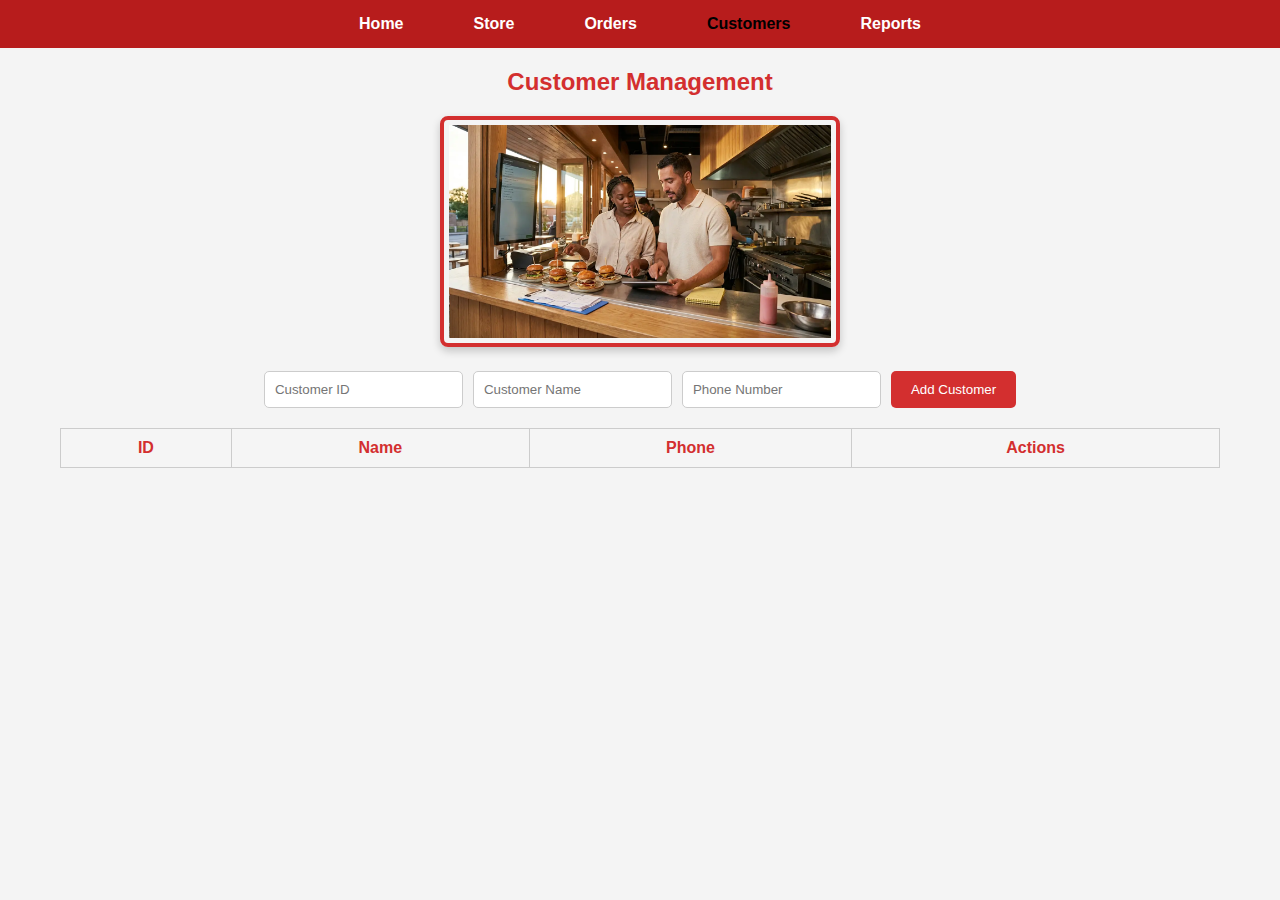
<file: customers.html>
<!DOCTYPE html>
<html lang="en">
    <head>
        <meta charset="UTF-8">
        <title>Customers | MOS Burgers</title>
        <meta name="viewport" content="width=device-width, initial-scale=1.0">
        <link rel="stylesheet" href="css/style.css">
    </head>
    <body>

        <header>
            <nav class="top-nav" id="navbar">
                <a href="index.html">Home</a>
                <a href="store.html">Store</a>
                <a href="orders.html">Orders</a>
                <a style="color: black;" href="customers.html"
                    class="active">Customers</a>
                <a href="reports.html">Reports</a>
                <button class="nav-toggle" id="navToggle">&#9776;</button>
            </nav>
        </header>

        <main class="customers-container">

            <h2>Customer Management</h2>

            <!-- IMAGE DECORATION -->
            <div class="customers-image-box">
                <img src="assets/customers.png" alt="Customers Decoration">
            </div>

            <!-- FORM -->
            <div class="customers-form">
                <input id="customerId" placeholder="Customer ID">
                <input id="customerName" placeholder="Customer Name">
                <input id="customerPhone" placeholder="Phone Number">

                <button id="addCustomerBtn" onclick="addCustomer()">Add
                    Customer</button>
            </div>

            <div class="table-wrapper">
                <table class="customers-table">
                    <thead>
                        <tr>
                            <th>ID</th>
                            <th>Name</th>
                            <th>Phone</th>
                            <th>Actions</th>
                        </tr>
                    </thead>
                    <tbody id="customersTable">

                    </tbody>
                </table>
            </div>
        </main>

        <script src="js/data.js"></script>
        <script src="js/customers.js"></script>

    </body>
</html>
</file>
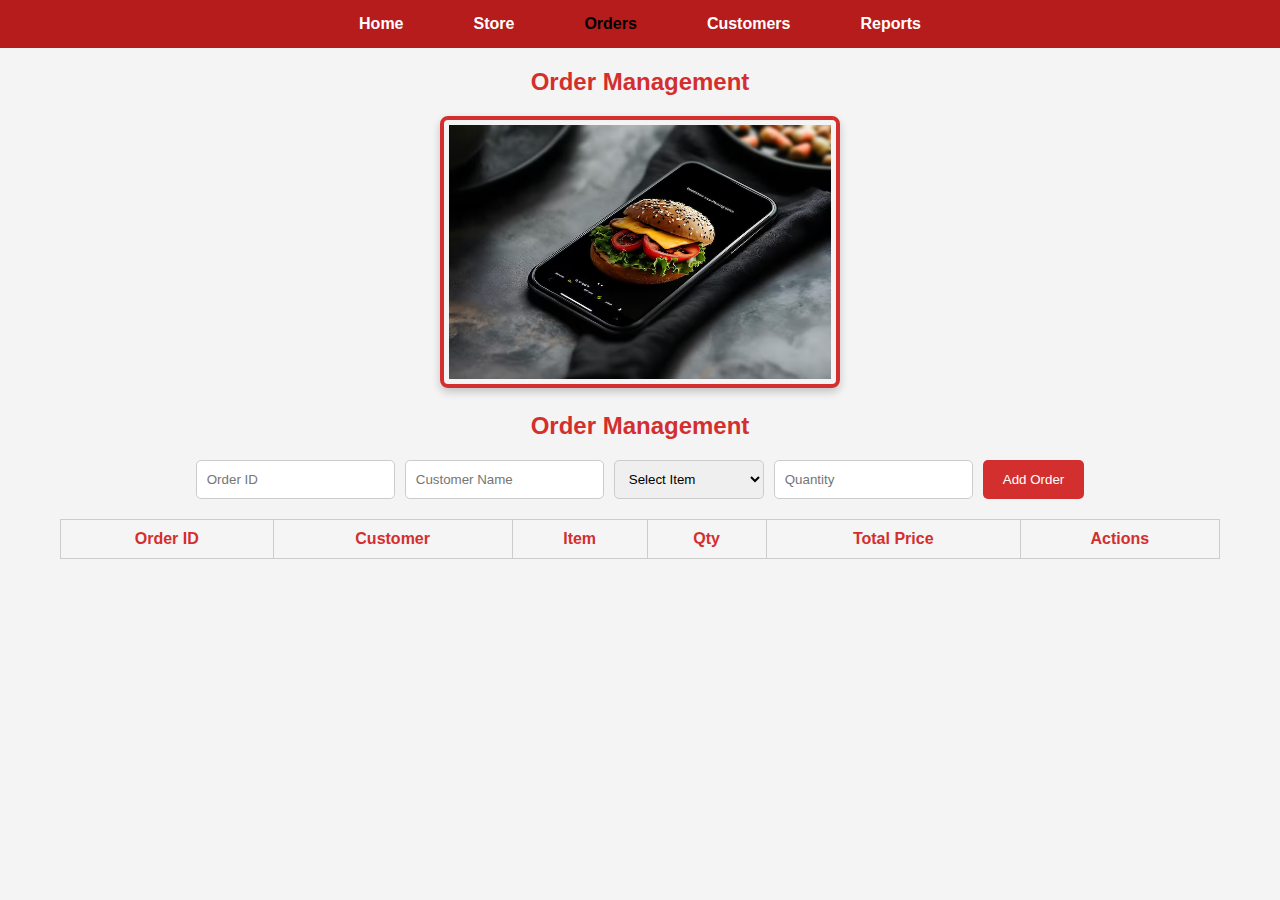
<file: orders.html>
<!DOCTYPE html>
<html lang="en">
    <head>
        <meta charset="UTF-8">
        <title>Orders | MOS Burgers</title>
        <meta name="viewport" content="width=device-width, initial-scale=1.0">
        <link rel="stylesheet" href="css/style.css">
    </head>
    <body>

        <header>
            <nav class="top-nav" id="navbar">
                <a href="index.html">Home</a>
                <a href="store.html">Store</a>
                <a style="color: black;" href="orders.html" class="active">Orders</a>
                <a href="customers.html">Customers</a>
                <a href="reports.html">Reports</a>
                <button class="nav-toggle" id="navToggle">&#9776;</button>
            </nav>
        </header>

        <main class="orders-container">

            <h2>Order Management</h2>

            <div class="orders-image-box">
                <img src="assets/orders.png" alt="Orders Decoration">
            </div>

            <h2>Order Management</h2>

            <!-- ADD ORDER FORM -->
            <div class="orders-form">
                <input id="orderId" placeholder="Order ID">
                <input id="customerName" placeholder="Customer Name">
                <select id="orderItem">
                    <option value>Select Item</option>
                    <!-- dynamically fill from foodItems -->
                </select>
                <input id="orderQuantity" type="number" placeholder="Quantity">
                <button id="addOrderBtn" onclick="addOrder()">Add Order</button>
            </div>

            <!-- ORDERS TABLE -->
            <table class="orders-table">
                <thead>
                    <tr>
                        <th>Order ID</th>
                        <th>Customer</th>
                        <th>Item</th>
                        <th>Qty</th>
                        <th>Total Price</th>
                        <th>Actions</th>
                    </tr>
                </thead>
                <tbody id="ordersTable">
                    <!-- Orders will be dynamically inserted here -->
                </tbody>
            </table>

        </main>

        <script src="js/data.js"></script>
        <script src="js/orders.js"></script>

    </body>
</html>
</file>
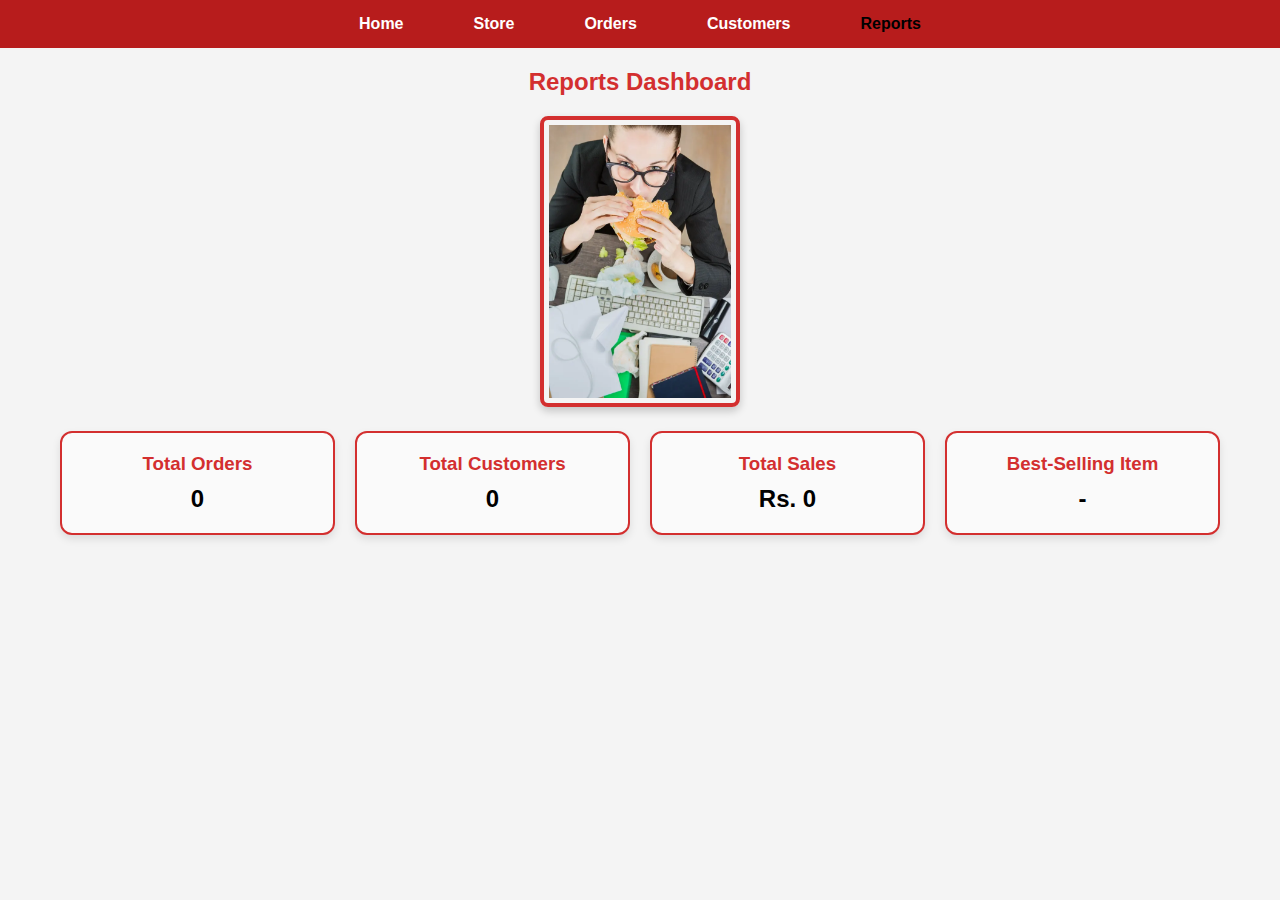
<file: reports.html>
<!DOCTYPE html>
<html lang="en">
<head>
    <meta charset="UTF-8">
    <title>Reports | MOS Burgers</title>
    <meta name="viewport" content="width=device-width, initial-scale=1.0">
    <link rel="stylesheet" href="css/style.css">
</head>
<body>

    <header>
        <nav class="top-nav" id="navbar">
            <a href="index.html">Home</a>
            <a href="store.html">Store</a>
            <a href="orders.html">Orders</a>
            <a href="customers.html">Customers</a>
            <a style="color: black;" href="reports.html" class="active">Reports</a>
            <button class="nav-toggle" id="navToggle">&#9776;</button>
        </nav>
    </header>

    <main class="reports-container">

        <h2>Reports Dashboard</h2>

        <!-- IMAGE DECORATION -->
        <div class="reports-image-box">
            <img src="assets/reports.png" alt="Reports Decoration">
        </div>

        <!-- REPORT CARDS -->
        <div class="report-cards">
            <div class="report-card">
                <h3>Total Orders</h3>
                <p id="totalOrders">0</p>
            </div>
            <div class="report-card">
                <h3>Total Customers</h3>
                <p id="totalCustomers">0</p>
            </div>
            <div class="report-card">
                <h3>Total Sales</h3>
                <p id="totalSales">Rs. 0</p>
            </div>
            <div class="report-card">
                <h3>Best-Selling Item</h3>
                <p id="bestItem">-</p>
            </div>
        </div>

    </main>

    <script src="js/data.js"></script>
    <script src="js/reports.js"></script>

</body>
</html>
</file>
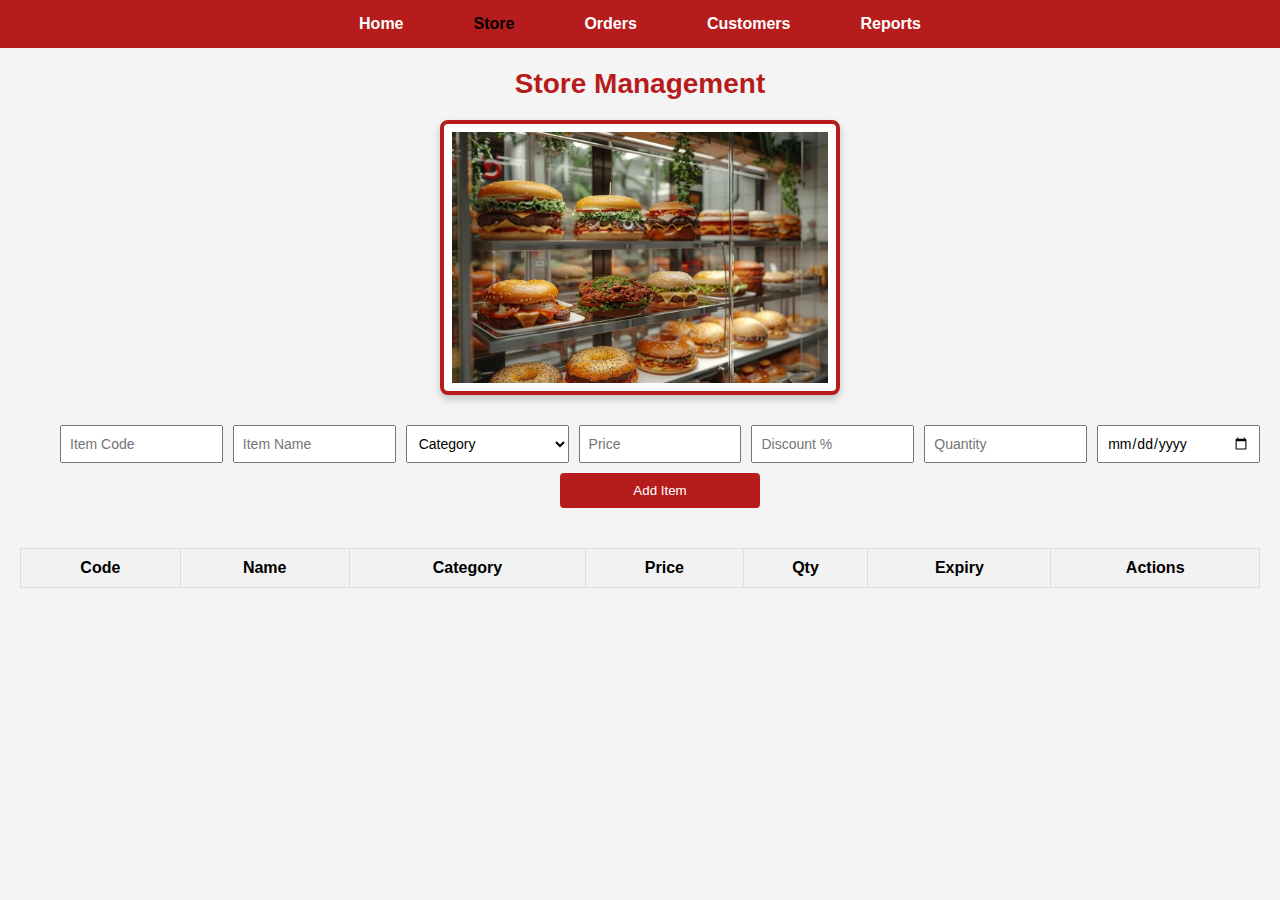
<file: store.html>
<!DOCTYPE html>
<html lang="en">
    <head>
        <meta charset="UTF-8">
        <title>Store | MOS Burgers</title>
        <meta name="viewport" content="width=device-width, initial-scale=1.0">
        <link rel="stylesheet" href="css/style.css">
    </head>
    <body>

        <header>
            <nav class="top-nav" id="navbar">
                <a href="index.html">Home</a>
                <a style="color: black;" href="store.html"
                    class="active">Store</a>
                <a href="orders.html">Orders</a>
                <a href="customers.html">Customers</a>
                <a href="reports.html">Reports</a>
                <button class="nav-toggle" id="navToggle">&#9776;</button>
            </nav>
        </header>

        <main class="store-container">

            <h2>Store Management</h2>

            <div class="store-image-box">
                <img src="assets/store.png" alt="Store Decoration">
            </div>

            <!-- FORM -->
            <div class="store-form">
                <input id="itemCode" placeholder="Item Code">
                <input id="itemName" placeholder="Item Name">

                <select id="itemCategory">
                    <option value>Category</option>
                    <option>Burgers</option>
                    <option>Submarines</option>
                    <option>Fries</option>
                    <option>Pasta</option>
                    <option>Chicken</option>
                    <option>Beverages</option>
                </select>

                <input id="itemPrice" type="number" placeholder="Price">
                <input id="itemDiscount" type="number" placeholder="Discount %">
                <input id="itemQuantity" type="number" placeholder="Quantity">
                <input id="itemExpiry" type="date">

                <button id="addItemBtn" onclick="addItem()">Add Item</button>

            </div>

            <div class="table-wrapper">
                <!-- TABLE -->
                <table class="store-table">
                    <thead>
                        <tr>
                            <th>Code</th>
                            <th>Name</th>
                            <th>Category</th>
                            <th>Price</th>
                            <th>Qty</th>
                            <th>Expiry</th>
                            <th>Actions</th>
                        </tr>
                    </thead>
                    <tbody id="itemTable">

                    </tbody>
                </table>
            </div>
        </main>

        <script src="js/data.js"></script>
        <script src="js/store.js"></script>

    </body>
</html>
</file>
<file: css/style.css>
* {
    margin: 0;
    padding: 0;
    box-sizing: border-box;
    font-family: Arial, sans-serif;
}

body {
    background: #f4f4f4;
}

/* HEADER */
header {
    background: #b71c1c;
    color: white;
    padding: 15px;
    text-align: center;
}

/* Navbar links */
.top-nav {
    display: flex;
    justify-content: center;
    align-items: center;
    flex-wrap: wrap;
    gap: 10px;
    position: relative;
}

.top-nav a {
    color: white;           
    margin: 0 30px;
    text-decoration: none; 
    font-weight: bold;
}

.top-nav a:hover {
    color: #ffcccc;        
}

/* Hide the toggle button by default */
.nav-toggle {
    display: none;
    background: #b71c1c;
    color: white;
    border: none;
    font-size: 24px;
    padding: 8px 12px;
    cursor: pointer;
    border-radius: 5px;
}

/* Mobile responsive */
@media (max-width: 768px) {
    .top-nav a {
        display: none; 
        width: 100%;
        text-align: center;
        margin: 5px 0;
        text-decoration: none;
        color: white;
    }

    .top-nav a.active {
        text-decoration: underline;
    }

    .nav-toggle {
        display: block; 
        position: absolute;
        right: 10px;
        top: 10px;
    }

    .top-nav.open a {
        display: block;
        color: white; 
        text-decoration: none;
    }

    .top-nav {
        flex-direction: column;
        align-items: flex-start;
        padding: 10px;
    }
}

/* ----------------------HOME PAGE------------------- */
.home {
    display: flex;
    flex-direction: column;
    align-items: center;
    margin-top: 40px;
}

.carousel-container {
    position: relative;
    width: 100%;
    max-width: 900px;
    margin: 20px auto;
    overflow: hidden;
    border-radius: 10px;
    border: 2px solid #ccc;
}

.carousel-slide {
    display: flex;
    transition: transform 0.5s ease-in-out;
}

.carousel-slide img {
    width: 100%;
    flex-shrink: 0;
}

.prev, .next {
    position: absolute;
    top: 50%;
    transform: translateY(-50%);
    background-color: rgba(255, 0, 0, 0.8);
    color: white;
    border: none;
    padding: 10px 15px;
    cursor: pointer;
    border-radius: 50%;
    font-size: 24px;
}

.prev { left: 10px; }
.next { right: 10px; }


.image-box {
    border: 4px solid #b71c1c;
    padding: 10px;
    border-radius: 8px;
    margin-bottom: 30px;
}

.image-box img {
    width: 580px;
    max-width: 100%;
    display: block;
}

.home-nav {
    display: flex;
    gap: 15px;
}

.home-nav a {
    padding: 12px 20px;
    background: #d32f2f;
    color: white;
    text-decoration: none;
    border-radius: 5px;
}

.home-nav a:hover {
    background: #9a0007;
}

main {
    padding: 20px;
}

@media (max-width: 600px) {
    .home-nav {
        flex-direction: column;
    }
}

/* -----------------------STORE PAGE------------------  */

.store-container {
    padding: 20px;
}

.store-container h2 {
    text-align: center;      
    color: #b71c1c;          
    margin-bottom: 20px;     
    font-size: 28px;        
    font-weight: bold;
}

.store-image-box {
    display: flex;
    justify-content: center;
    margin: 20px 0 30px; 
}

.store-image-box img {
    width: 400px;         
    max-width: 100%;
    border: 4px solid #b71c1c;
    border-radius: 8px;
    padding: 8px;
    background: white;
    box-shadow: 0 4px 8px rgba(0,0,0,0.2); /* subtle shadow */
    transition: transform 0.3s ease;
}


.store-image-box img:hover {
    transform: scale(1.05); 
}

@media (max-width: 600px) {
    .store-image-box img {
        width: 240px;
    }
}

@media (max-width: 768px) {

    .top-nav {
        width: 100%;
    }

    .top-nav.open {
        background: #b71c1c;
    }

    .top-nav.open a {
        display: block;
        padding: 10px 0;
    }
}



/* FORM GRID */
.store-form {
    display: grid;
    grid-template-columns: repeat(auto-fit, minmax(160px, 1fr));
    gap: 10px;
    margin-bottom: 40px;
    margin-top: 30px;
    margin-left: 40px;
}

.store-form input,
.store-form select {
    padding: 8px;
    font-size: 14px;
}

.store-form button {
    grid-column: 1 / -1;  
    justify-self: center; 
    width: 200px;

    padding: 10px;
    background: #b71c1c;
    color: white;
    border: none;
    cursor: pointer;
    border-radius: 4px;
}

/* TABLE */
.store-table {
    width: 100%;
    border-collapse: collapse;
    background: white;
}

.store-table th,
.store-table td {
    padding: 10px;
    border: 1px solid #ddd;
    text-align: center;
}

.store-table th {
    background: #f2f2f2;
}

.store-table button {
    padding: 5px 10px;
    margin: 2px;
    cursor: pointer;
}

/* ----------------------Orders------------------------- */

/* Container */
.orders-container {
    max-width: 1200px;
    margin: 20px auto;
    padding: 0 20px;
}

/* Page Heading */
.orders-container h2 {
    text-align: center;
    color: #d32f2f; 
    margin-bottom: 20px;
}

/* Form */
.orders-form {
    display: flex;
    flex-wrap: wrap;
    gap: 10px;
    justify-content: center;
    margin-bottom: 20px;
}

.orders-form input,
.orders-form select {
    padding: 10px;
    border-radius: 5px;
    border: 1px solid #ccc;
    min-width: 150px;
}

.orders-form button {
    background-color: #d32f2f;
    color: white;
    border: none;
    padding: 10px 20px;
    cursor: pointer;
    border-radius: 5px;
    transition: 0.3s;
}

.orders-form button:hover {
    background-color: #b71c1c;
}

/* Orders Table */
.orders-table {
    width: 100%;
    border-collapse: collapse;
    margin-top: 10px;
}

.orders-table th,
.orders-table td {
    border: 1px solid #ccc;
    padding: 10px;
    text-align: center;
}

.orders-table th {
    background-color: #f5f5f5;
    color: #d32f2f;
}

.orders-table tr:nth-child(even) {
    background-color: #fafafa;
}

/* Action Buttons */
.orders-table button {
    background-color: #d32f2f;
    color: white;
    border: none;
    padding: 5px 10px;
    cursor: pointer;
    border-radius: 5px;
    transition: 0.3s;
}

.orders-table button:hover {
    background-color: #b71c1c;
}

/* Responsive */
@media (max-width: 768px) {
    .orders-form {
        flex-direction: column;
        align-items: center;
    }

    .orders-form input,
    .orders-form select {
        width: 90%;
    }

    .orders-table th,
    .orders-table td {
        font-size: 14px;
        padding: 8px;
    }
}

.orders-image-box {
    text-align: center; 
    margin: 20px 0;
}

.orders-image-box img {
    max-width: 400px;         
    width: 100%;             
    height: auto;            
    border: 4px solid #d32f2f; 
    border-radius: 8px;      
    padding: 5px;             
    box-shadow: 0 4px 8px rgba(0,0,0,0.2); 
    transition: transform 0.3s ease;
}

.orders-image-box img:hover {
    transform: scale(1.05); 
}

/* -----------------------Customers-------------------------- */

.customers-container {
    max-width: 1200px;
    margin: 20px auto;
    padding: 0 20px;
}

.customers-container h2 {
    text-align: center;
    color: #d32f2f;
    margin-bottom: 20px;
}

/* Image Decoration */
.customers-image-box {
    text-align: center; 
    margin: 20px 0;
}

.customers-image-box img {
    max-width: 400px;          
    width: 100%;               
    height: auto;              
    border: 4px solid #d32f2f; 
    border-radius: 8px;        
    padding: 5px;             
    box-shadow: 0 4px 8px rgba(0,0,0,0.2); 
    transition: transform 0.3s ease; 
}

.customers-image-box img:hover {
    transform: scale(1.05); 
}


/* Form */
.customers-form {
    display: flex;
    flex-wrap: wrap;
    gap: 10px;
    justify-content: center;
    margin-bottom: 20px;
}

.customers-form input {
    padding: 10px;
    border-radius: 5px;
    border: 1px solid #ccc;
    min-width: 150px;
}

.customers-form button {
    background-color: #d32f2f;
    color: white;
    border: none;
    padding: 10px 20px;
    cursor: pointer;
    border-radius: 5px;
    transition: 0.3s;
}

.customers-form button:hover {
    background-color: #b71c1c;
}

/* Customers Table */
.customers-table {
    width: 100%;
    border-collapse: collapse;
}

.customers-table th,
.customers-table td {
    border: 1px solid #ccc;
    padding: 10px;
    text-align: center;
}

.customers-table th {
    background-color: #f5f5f5;
    color: #d32f2f;
}

.customers-table tr:nth-child(even) {
    background-color: #fafafa;
}

.customers-table button {
    background-color: #d32f2f;
    color: white;
    border: none;
    padding: 5px 10px;
    cursor: pointer;
    border-radius: 5px;
}

.customers-table button:hover {
    background-color: #b71c1c;
}

/* Responsive */
@media (max-width: 768px) {
    .customers-form {
        flex-direction: column;
        align-items: center;
    }

    .customers-form input {
        width: 90%;
    }

    .customers-table th,
    .customers-table td {
        font-size: 14px;
        padding: 8px;
    }
}

/* ---------------------Reports------------------------- */

.reports-container {
    max-width: 1200px;
    margin: 20px auto;
    padding: 0 20px;
    text-align: center;
}

.reports-container h2 {
    color: #d32f2f;
    margin-bottom: 20px;
}

/* Image Decoration */
.reports-image-box {
    text-align: center;
    margin-bottom: 20px;
}

.reports-image-box img {
    max-width: 200px;
    width: 100%;
    height: auto;
    border: 4px solid #d32f2f;
    border-radius: 8px;
    padding: 5px;
    box-shadow: 0 4px 8px rgba(0,0,0,0.2);
    transition: transform 0.3s ease;
}

.reports-image-box img:hover {
    transform: scale(1.05);
}

/* Report Cards */
.report-cards {
    display: flex;
    flex-wrap: wrap;
    gap: 20px;
    justify-content: center;
}

.report-card {
    flex: 1 1 200px;
    border: 2px solid #d32f2f;
    border-radius: 12px;
    padding: 20px;
    background-color: #fafafa;
    box-shadow: 0 4px 8px rgba(0,0,0,0.1);
    transition: transform 0.3s ease;
}

.report-card:hover {
    transform: scale(1.05);
}

.report-card h3 {
    color: #d32f2f;
    margin-bottom: 10px;
}

.report-card p {
    font-size: 1.5rem;
    font-weight: bold;
}

/* Responsive */
@media (max-width: 768px) {
    .report-cards {
        flex-direction: column;
        align-items: center;
    }

    .report-card {
        width: 90%;
    }
}

.table-wrapper {
    width: 100%;
    overflow-x: auto;
}

@media (max-width: 768px) {
    .store-table {
        min-width: 700px; 
    }
}
.table-wrapper {
    width: 100%;
    overflow-x: auto;
}

@media (max-width: 768px) {
    .customers-table {
        min-width: 600px; 
    }

    .customers-table th,
    .customers-table td {
        font-size: 14px;
        padding: 8px;
    }
}
</file>
